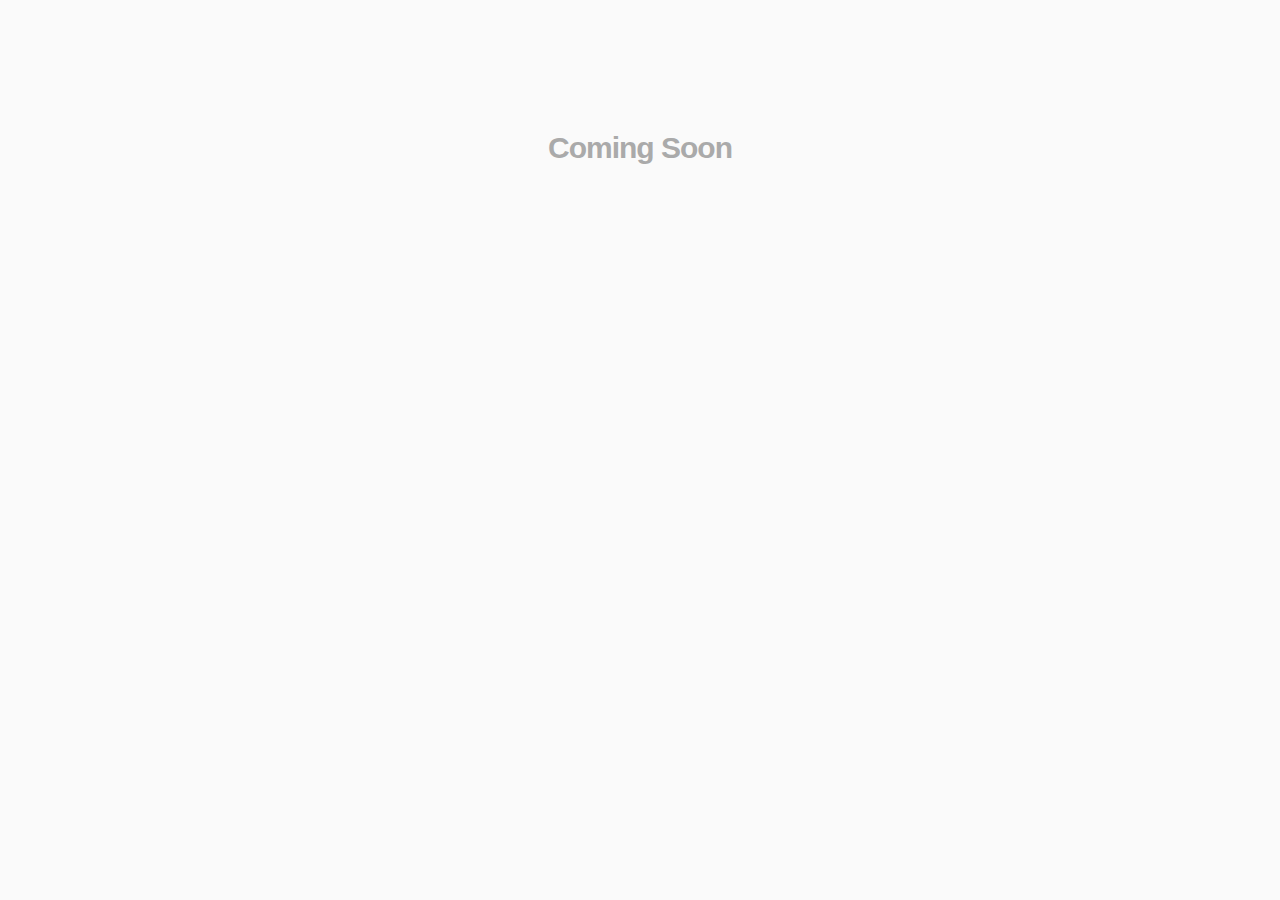
<file: index.html>
<!doctype html>
<html class="no-js">
<head>
    <meta charset="utf-8">
    <meta http-equiv="X-UA-Compatible" content="IE=edge">
    <title>ABC Emergency Response</title>

    <meta name="viewport" content="width=device-width">

    <style>
        body {
            background:  #fafafa;
            font-family: "Helvetica Neue", Helvetica, Arial, sans-serif;
            color:       #aaaaaa;
        }
        .hero-unit {
            margin:        50px auto 0 auto;
            display:       table;
            font-size:     18px;
            font-weight:   200;
            line-height:   30px;
            border-radius: 6px;
            padding:       60px;
            max-width:     600px;
        }
        .hero-unit h1 {
            font-size:      30px;
            line-height:    1.2;
            letter-spacing: -1px;
        }
    </style>
</head>
<body>

<div class="hero-unit">
    <h1>Coming Soon</h1>
</div>

</body>
</html>
</file>
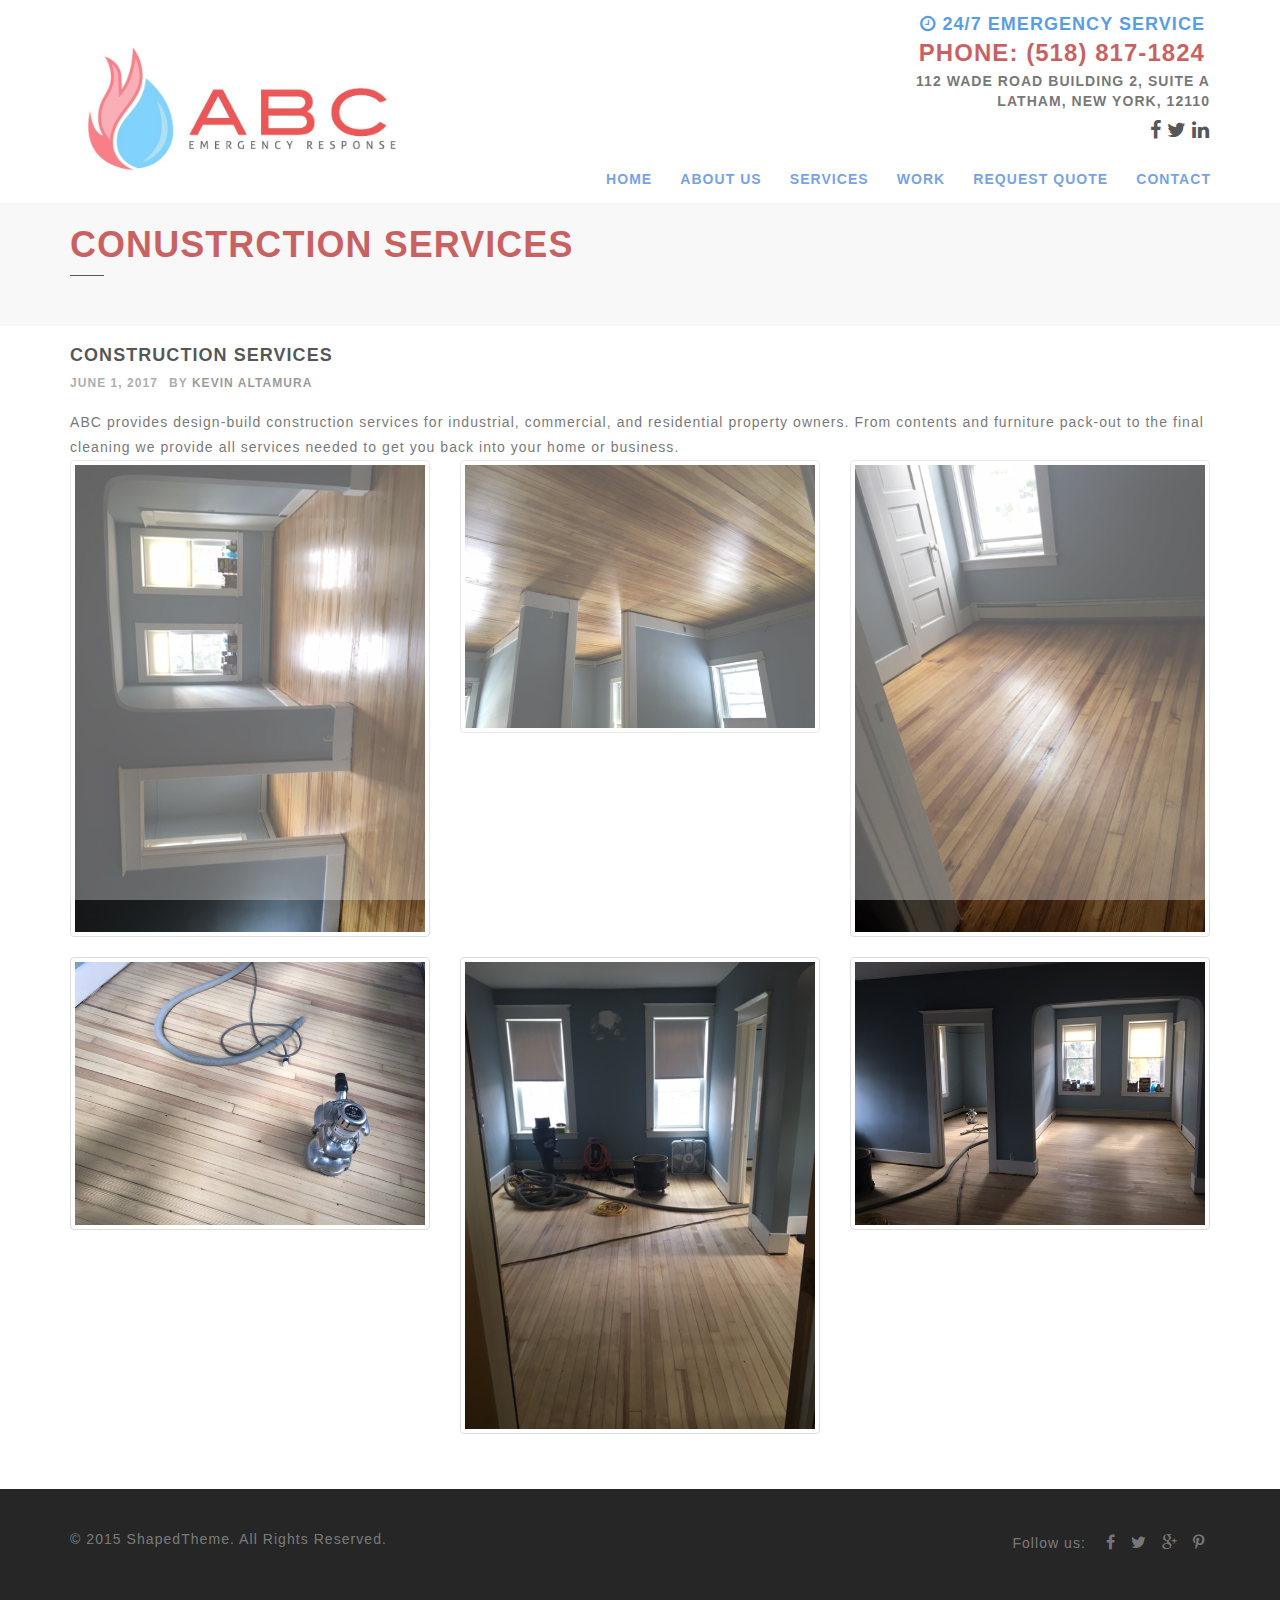
<file: demo/construction-services.html>
<!DOCTYPE html>
<html lang="en">
<head>
	<meta charset="UTF-8">

	<title>ABC Emergency Response: Water, Mold, Storm, Fire, Commercial Cleanup & Restoration</title>
	
	<!-- Main CSS file -->
	<link rel="stylesheet" href="css/bootstrap.min.css" />
	<link rel="stylesheet" href="css/owl.carousel.css" />
	<link rel="stylesheet" href="css/magnific-popup.css" />
	<link rel="stylesheet" href="css/font-awesome.css" />
	<link rel="stylesheet" href="css/style.css" />
	<link rel="stylesheet" href="css/responsive.css" />

	<meta name="description" content="ABC provides design-build construction services for industrial, commercial, and residential property owners. From contents and furniture pack-out to the final cleaning we provide all services needed to get you back into your home or business.">
	<meta name="keywords" content"Water, Mold, Storm, Fire, Commercial Cleanup & Restoration" />
	<meta name="robots" content="index,follow" />
	<meta name="DC.title" content=">ABC Emergency Response: Water, Mold, Storm, Fire, Commercial Cleanup & Restoration" />

	<!-- Favicon -->
	<link rel="shortcut icon" href="images/icon/favicon.png">
	<link rel="apple-touch-icon-precomposed" sizes="144x144" href="images/icon/apple-touch-icon-144-precomposed.png">
	<link rel="apple-touch-icon-precomposed" sizes="114x114" href="images/icon/apple-touch-icon-114-precomposed.png">
	<link rel="apple-touch-icon-precomposed" sizes="72x72" href="images/icon/apple-touch-icon-72-precomposed.png">
	<link rel="apple-touch-icon-precomposed" href="images/icon/apple-touch-icon-57-precomposed.png">
	
	<!-- HTML5 Shim and Respond.js IE8 support of HTML5 elements and media queries -->
	<!-- WARNING: Respond.js doesn't work if you view the page via file:// -->
	<!--[if lt IE 9]>
	  <script src="https://oss.maxcdn.com/libs/html5shiv/3.7.0/html5shiv.js"></script>
	  <script src="https://oss.maxcdn.com/libs/respond.js/1.4.2/respond.min.js"></script>
	<![endif]-->
	
</head>
<body>

	<!-- PRELOADER -->
	<div id="st-preloader">
		<div id="pre-status">
			<div class="preload-placeholder"></div>
		</div>
	</div>
	<!-- /PRELOADER -->

	
	<!-- HEADER -->
	<header id="header">
		<nav class="navbar st-navbar navbar-fixed-top">
			<div class="container">
				<div class="navbar-header">

					<button type="button" class="navbar-toggle collapsed" data-toggle="collapse" data-target="#st-navbar-collapse">
						<span class="sr-only">Toggle navigation</span>
				    	<span class="icon-bar"></span>
				    	<span class="icon-bar"></span>
				    	<span class="icon-bar"></span>
					</button>
					<a class="logo" href="index.html"><img src="images/logo_larger.png" alt="" style="margin-bottom:-15px;"></a>
				</div>

				<div class="collapse navbar-collapse" id="st-navbar-collapse" >

			        <div class="text-right" style="margin-top:15px;">
			            <section>
						    <address>
						    	<h4 style="padding:0px; margin:5px; color:#006CE0"><i class="fa fa-clock-o" aria-hidden="true"></i> 24/7 Emergency Service</h4>
						        <h3 style="color: #B01212; padding:0px; margin:5px;">Phone: (518) 817-1824</h3> 
						        <strong>112 WADE ROAD
								BUILDING 2, SUITE A
								<br/>LATHAM, NEW YORK, 12110</strong>
								<!-- SOCIAL ICONS -->

								<div style="margin-top:5px;">
								<a href="" style="font-size:20px;"><i class="fa fa-facebook"></i></a>
								<a href="" style="font-size:20px;"><i class="fa fa-twitter"></i></a>
								<a href="" style="font-size:20px;"><i class="fa fa-linkedin"></i></a>
								</div>

						    </address>
						</section>
			        </div>

					<ul class="nav navbar-nav navbar-right" style="margin-top:-10px">
				    	<li><a href="https://abcemergencyresponse.com/#header">Home</a></li>
				    	<li><a href="https://abcemergencyresponse.com/#about-us">About Us</a></li>
				    	<li><a href="https://abcemergencyresponse.com/#services">Services</a></li>
				    	<li><a href="https://abcemergencyresponse.com/#our-works">Work</a></li>
				    	<li><a href="https://abcemergencyresponse.com/#contact">Request Quote</a></li>
				    	<li><a href="https://abcemergencyresponse.com/#contact">Contact</a></li>
					</ul>
				</div><!-- /.navbar-collapse -->

	
			</div><!-- /.container -->
		</nav>
	</header>
	<!-- /HEADER -->

	
	<!-- PAGE HEADER -->
	<section id="page-header">
		<div class="container">
			<div class="row">
				<div class="col-md-12">
					<div class="section-title">
						<h1>Conustrction Services</h1>
						<span class="st-border"></span>
					</div>
				</div>
			</div>
		</div>
	</section>
	<!-- /PAGE HEADER -->


	<!-- BLOG -->
	<section id="blog">
		<div class="container">
			<div class="row">
				<div class="col-md-12">
					<div class="single-blog">
						<article>
							<h4 class="post-title"><a href="">Construction Services</a></h4>								
							<div class="post-meta text-uppercase">
								<span>June 1, 2017</span>
								<span>By <a href="">Kevin Altamura</a></span>

							</div>
							<div class="post-article">
								ABC provides design-build construction services for industrial, commercial, and residential property owners. From contents and furniture pack-out to the final cleaning we provide all services needed to get you back into your home or business. 
							</div>

							<div class="post-article">
								<div class="row">
									<div class="col-md-4">
										<a href="#" class="thumbnail"><img src="images/construction_repair/1.JPG" alt="..."></a>
									</div>
									<div class="col-md-4">
										<a href="#" class="thumbnail"><img src="images/construction_repair/2.JPG" alt="..."></a>
									</div>
									<div class="col-md-4">
										<a href="#" class="thumbnail"><img src="images/construction_repair/3.JPG" alt="..."></a>
									</div>
								</div>
								<div class="row">
									<div class="col-md-4">
										<a href="#" class="thumbnail"><img src="images/construction_repair/4.JPG" alt="..."></a>
									</div>
									<div class="col-md-4">
										<a href="#" class="thumbnail"><img src="images/construction_repair/5.JPG" alt="..."></a>
									</div>
									<div class="col-md-4">
										<a href="#" class="thumbnail"><img src="images/construction_repair/6.JPG" alt="..."></a>
									</div>
								</div>
							</div>

						</article>
					</div>
				</div>
			</div>
		</div>
	</section>
	<!-- /BLOG -->

	<!-- FOOTER -->
	<footer id="footer">
		<div class="container">
			<div class="row">
				<!-- SOCIAL ICONS -->
				<div class="col-sm-6 col-sm-push-6 footer-social-icons">
					<span>Follow us:</span>
					<a href=""><i class="fa fa-facebook"></i></a>
					<a href=""><i class="fa fa-twitter"></i></a>
					<a href=""><i class="fa fa-google-plus"></i></a>
					<a href=""><i class="fa fa-pinterest-p"></i></a>
				</div>
				<!-- /SOCIAL ICONS -->
				<div class="col-sm-6 col-sm-pull-6 copyright">
					<p>&copy; 2015 <a href="">ShapedTheme</a>. All Rights Reserved.</p>
				</div>
			</div>
		</div>
	</footer>
	<!-- /FOOTER -->

	<!-- Scroll-up -->
	<div class="scroll-up">
		<ul><li><a href="#header"><i class="fa fa-angle-up"></i></a></li></ul>
	</div>
	
	<!-- JS -->
	<script type="text/javascript" src="js/jquery.min.js"></script><!-- jQuery -->
	<script type="text/javascript" src="js/bootstrap.min.js"></script><!-- Bootstrap -->
	<script type="text/javascript" src="js/jquery.parallax.js"></script><!-- Parallax -->
	<script type="text/javascript" src="js/smoothscroll.js"></script><!-- Smooth Scroll -->
	<script type="text/javascript" src="js/masonry.pkgd.min.js"></script><!-- masonry -->
	<script type="text/javascript" src="js/jquery.fitvids.js"></script><!-- fitvids -->
	<script type="text/javascript" src="js/owl.carousel.min.js"></script><!-- Owl-Carousel -->
	<script type="text/javascript" src="js/jquery.counterup.min.js"></script><!-- CounterUp -->
	<script type="text/javascript" src="js/waypoints.min.js"></script><!-- CounterUp -->
	<script type="text/javascript" src="js/jquery.isotope.min.js"></script><!-- isotope -->
	<script type="text/javascript" src="js/jquery.magnific-popup.min.js"></script><!-- magnific-popup -->
	<script type="text/javascript" src="js/scripts.js"></script><!-- Scripts -->
	<!-- Global site tag (gtag.js) - Google Analytics -->
	<script async src="https://www.googletagmanager.com/gtag/js?id=UA-129139009-1"></script>
	<script>
	window.dataLayer = window.dataLayer || [];
	function gtag(){dataLayer.push(arguments);}
	gtag('js', new Date());

	gtag('config', 'UA-129139009-1');
	</script>


</body>
</html>
</file>
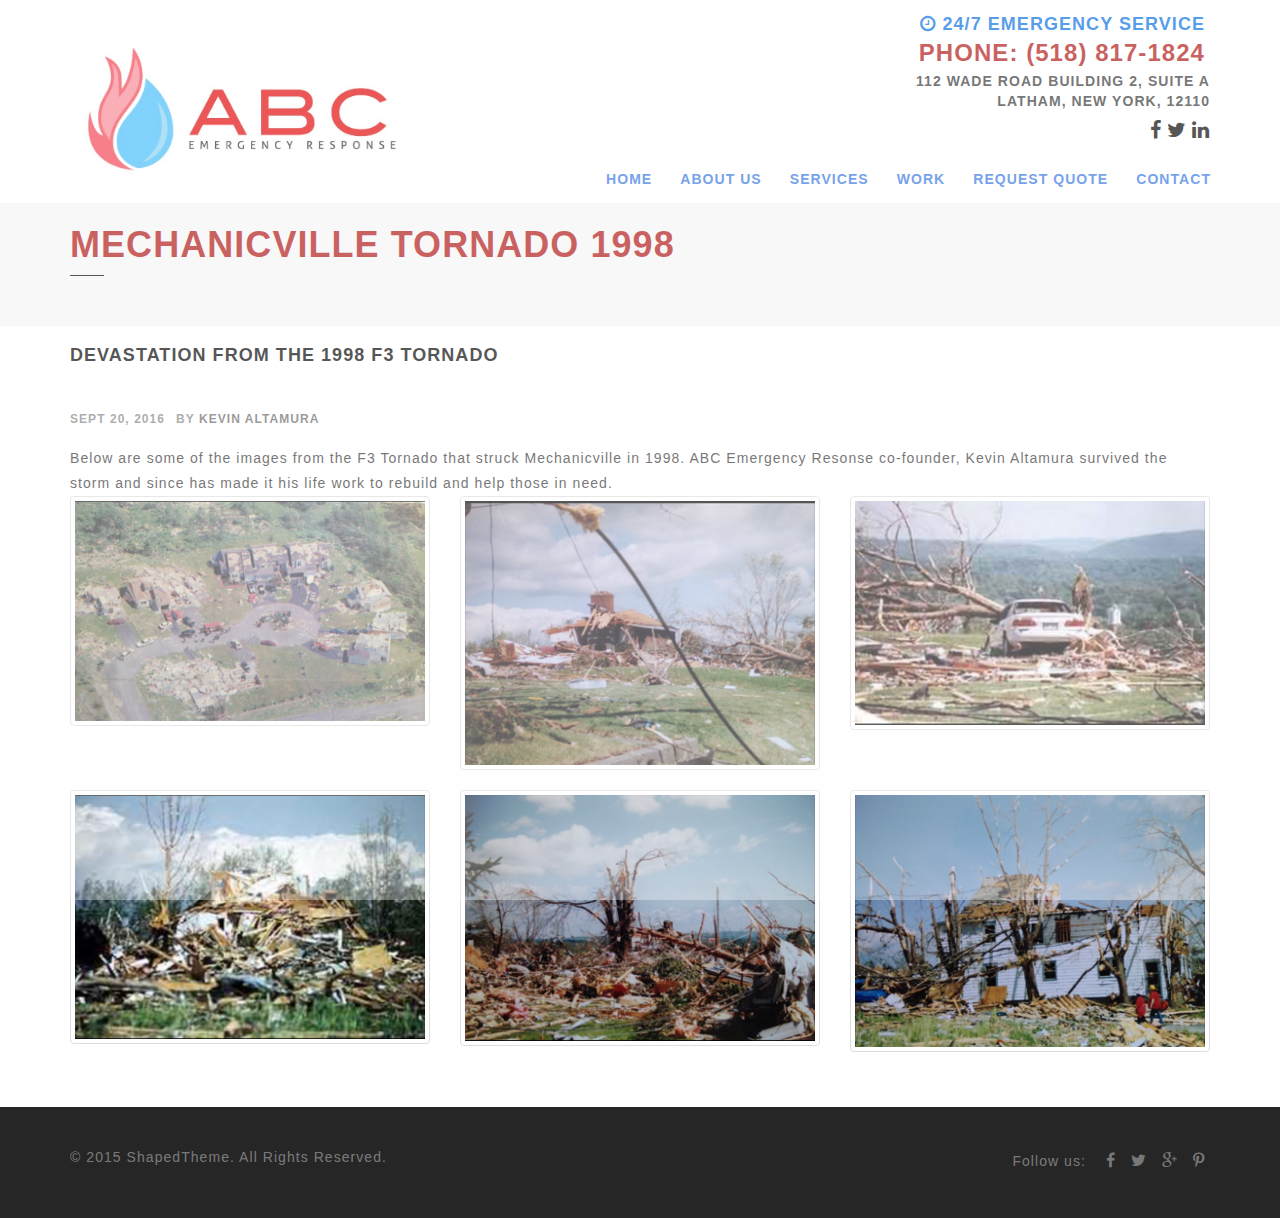
<file: demo/mechanicville-tornado-damage-1998.html>
<!DOCTYPE html>
<html lang="en">
<head>
	<meta charset="UTF-8">

	<title>ABC Emergency Response: Water, Mold, Storm, Fire, Commercial Cleanup & Restoration</title>
	
	<!-- Main CSS file -->
	<link rel="stylesheet" href="css/bootstrap.min.css" />
	<link rel="stylesheet" href="css/owl.carousel.css" />
	<link rel="stylesheet" href="css/magnific-popup.css" />
	<link rel="stylesheet" href="css/font-awesome.css" />
	<link rel="stylesheet" href="css/style.css" />
	<link rel="stylesheet" href="css/responsive.css" />

	
	<!-- Favicon -->
	<link rel="shortcut icon" href="images/icon/favicon.png">
	<link rel="apple-touch-icon-precomposed" sizes="144x144" href="images/icon/apple-touch-icon-144-precomposed.png">
	<link rel="apple-touch-icon-precomposed" sizes="114x114" href="images/icon/apple-touch-icon-114-precomposed.png">
	<link rel="apple-touch-icon-precomposed" sizes="72x72" href="images/icon/apple-touch-icon-72-precomposed.png">
	<link rel="apple-touch-icon-precomposed" href="images/icon/apple-touch-icon-57-precomposed.png">
	
	<!-- HTML5 Shim and Respond.js IE8 support of HTML5 elements and media queries -->
	<!-- WARNING: Respond.js doesn't work if you view the page via file:// -->
	<!--[if lt IE 9]>
	  <script src="https://oss.maxcdn.com/libs/html5shiv/3.7.0/html5shiv.js"></script>
	  <script src="https://oss.maxcdn.com/libs/respond.js/1.4.2/respond.min.js"></script>
	<![endif]-->
	
</head>
<body>

	<!-- PRELOADER -->
	<div id="st-preloader">
		<div id="pre-status">
			<div class="preload-placeholder"></div>
		</div>
	</div>
	<!-- /PRELOADER -->

	
	<!-- HEADER -->
	<header id="header">
		<nav class="navbar st-navbar navbar-fixed-top">
			<div class="container">
				<div class="navbar-header">

					<button type="button" class="navbar-toggle collapsed" data-toggle="collapse" data-target="#st-navbar-collapse">
						<span class="sr-only">Toggle navigation</span>
				    	<span class="icon-bar"></span>
				    	<span class="icon-bar"></span>
				    	<span class="icon-bar"></span>
					</button>
					<a class="logo" href="index.html"><img src="images/logo_larger.png" alt="" style="margin-bottom:-15px;"></a>
				</div>

				<div class="collapse navbar-collapse" id="st-navbar-collapse" >

			        <div class="text-right" style="margin-top:15px;">
			            <section>
						    <address>
						    	<h4 style="padding:0px; margin:5px; color:#006CE0"><i class="fa fa-clock-o" aria-hidden="true"></i> 24/7 Emergency Service</h4>
						        <h3 style="color: #B01212; padding:0px; margin:5px;">Phone: (518) 817-1824</h3> 
						        <strong>112 WADE ROAD
								BUILDING 2, SUITE A
								<br/>LATHAM, NEW YORK, 12110</strong>
								<!-- SOCIAL ICONS -->

								<div style="margin-top:5px;">
								<a href="" style="font-size:20px;"><i class="fa fa-facebook"></i></a>
								<a href="" style="font-size:20px;"><i class="fa fa-twitter"></i></a>
								<a href="" style="font-size:20px;"><i class="fa fa-linkedin"></i></a>
								</div>

						    </address>
						</section>
			        </div>

					<ul class="nav navbar-nav navbar-right" style="margin-top:-10px">
				    	<li><a href="https://abcemergencyresponse.com/#header">Home</a></li>
				    	<li><a href="https://abcemergencyresponse.com/#about-us">About Us</a></li>
				    	<li><a href="https://abcemergencyresponse.com/#services">Services</a></li>
				    	<li><a href="https://abcemergencyresponse.com/#our-works">Work</a></li>
				    	<li><a href="https://abcemergencyresponse.com/#contact">Request Quote</a></li>
				    	<li><a href="https://abcemergencyresponse.com/#contact">Contact</a></li>
					</ul>
				</div><!-- /.navbar-collapse -->

	
			</div><!-- /.container -->
		</nav>
	</header>
	<!-- /HEADER -->

	
	<!-- PAGE HEADER -->
	<section id="page-header">
		<div class="container">
			<div class="row">
				<div class="col-md-12">
					<div class="section-title">
						<h1>Mechanicville Tornado 1998</h1>
						<span class="st-border"></span>
					</div>
				</div>
			</div>
		</div>
	</section>
	<!-- /PAGE HEADER -->


	<!-- BLOG -->
	<section id="blog">
		<div class="container">
			<div class="row">
				<div class="col-md-12">
					<div class="single-blog">
						<article>
							<h4 class="post-title"><a href="">Devastation from the 1998 F3 Tornado</a></h4>								
							<iframe src="https://www.facebook.com/plugins/share_button.php?href=http%3A%2F%2Fabcemergencyresponse.com%2Fdemo%2Fmechanicville-tornado-damage-1998.html&layout=button&size=large&mobile_iframe=true&appId=548670075234319&width=72&height=28" width="72" height="28" style="border:none;overflow:hidden" scrolling="no" frameborder="0" allowTransparency="true"></iframe>
							<div class="post-meta text-uppercase">
								<span>Sept 20, 2016</span>
								<span>By <a href="">Kevin Altamura</a></span>

							</div>
							<div class="post-article">
								Below are some of the images from the F3 Tornado that struck Mechanicville in 1998. ABC Emergency Resonse co-founder, Kevin Altamura survived the storm and since has made it his life work to rebuild and help those in need. 
							</div>

							<div class="post-article">
								<div class="row">
									<div class="col-md-4">
										<a href="#" class="thumbnail"><img src="images/photos/tornado1.png" alt="..."></a>
									</div>
									<div class="col-md-4">
										<a href="#" class="thumbnail"><img src="images/photos/tornado2.png" alt="..."></a>
									</div>
									<div class="col-md-4">
										<a href="#" class="thumbnail"><img src="images/photos/tornado3.png" alt="..."></a>
									</div>
								</div>
								<div class="row">
									<div class="col-md-4">
										<a href="#" class="thumbnail"><img src="images/photos/tornado4.png" alt="..."></a>
									</div>
									<div class="col-md-4">
										<a href="#" class="thumbnail"><img src="images/photos/tornado5.png" alt="..."></a>
									</div>
									<div class="col-md-4">
										<a href="#" class="thumbnail"><img src="images/photos/tornado6.png" alt="..."></a>
									</div>
								</div>
							</div>

						</article>
					</div>
				</div>
			</div>
		</div>
	</section>
	<!-- /BLOG -->

	<!-- FOOTER -->
	<footer id="footer">
		<div class="container">
			<div class="row">
				<!-- SOCIAL ICONS -->
				<div class="col-sm-6 col-sm-push-6 footer-social-icons">
					<span>Follow us:</span>
					<a href=""><i class="fa fa-facebook"></i></a>
					<a href=""><i class="fa fa-twitter"></i></a>
					<a href=""><i class="fa fa-google-plus"></i></a>
					<a href=""><i class="fa fa-pinterest-p"></i></a>
				</div>
				<!-- /SOCIAL ICONS -->
				<div class="col-sm-6 col-sm-pull-6 copyright">
					<p>&copy; 2015 <a href="">ShapedTheme</a>. All Rights Reserved.</p>
				</div>
			</div>
		</div>
	</footer>
	<!-- /FOOTER -->

	<!-- Scroll-up -->
	<div class="scroll-up">
		<ul><li><a href="#header"><i class="fa fa-angle-up"></i></a></li></ul>
	</div>
	
	<!-- JS -->
	<script type="text/javascript" src="js/jquery.min.js"></script><!-- jQuery -->
	<script type="text/javascript" src="js/bootstrap.min.js"></script><!-- Bootstrap -->
	<script type="text/javascript" src="js/jquery.parallax.js"></script><!-- Parallax -->
	<script type="text/javascript" src="js/smoothscroll.js"></script><!-- Smooth Scroll -->
	<script type="text/javascript" src="js/masonry.pkgd.min.js"></script><!-- masonry -->
	<script type="text/javascript" src="js/jquery.fitvids.js"></script><!-- fitvids -->
	<script type="text/javascript" src="js/owl.carousel.min.js"></script><!-- Owl-Carousel -->
	<script type="text/javascript" src="js/jquery.counterup.min.js"></script><!-- CounterUp -->
	<script type="text/javascript" src="js/waypoints.min.js"></script><!-- CounterUp -->
	<script type="text/javascript" src="js/jquery.isotope.min.js"></script><!-- isotope -->
	<script type="text/javascript" src="js/jquery.magnific-popup.min.js"></script><!-- magnific-popup -->
	<script type="text/javascript" src="js/scripts.js"></script><!-- Scripts -->


</body>
</html>
</file>
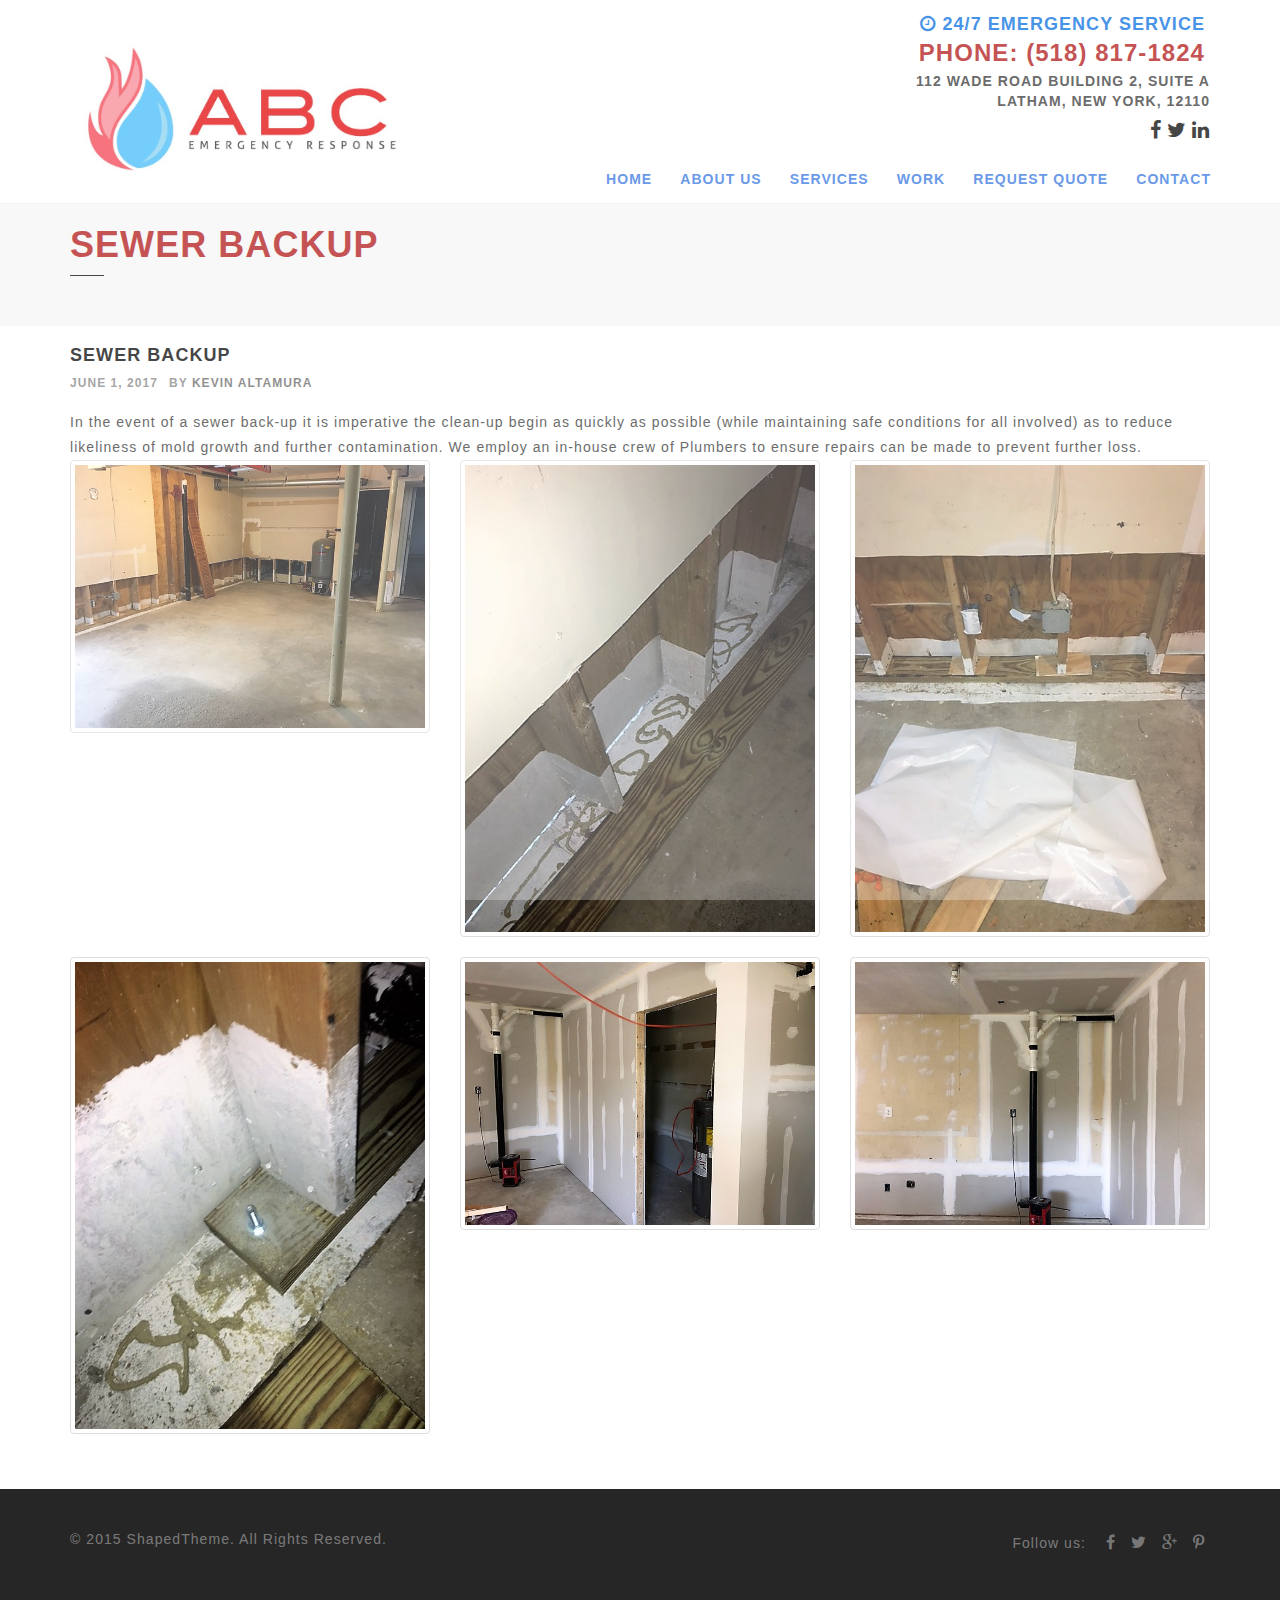
<file: demo/sewer-backup.html>
<!DOCTYPE html>
<html lang="en">
<head>
	<meta charset="UTF-8">

	<title>ABC Emergency Response: Water, Mold, Storm, Fire, Commercial Cleanup & Restoration</title>
	
	<!-- Main CSS file -->
	<link rel="stylesheet" href="css/bootstrap.min.css" />
	<link rel="stylesheet" href="css/owl.carousel.css" />
	<link rel="stylesheet" href="css/magnific-popup.css" />
	<link rel="stylesheet" href="css/font-awesome.css" />
	<link rel="stylesheet" href="css/style.css" />
	<link rel="stylesheet" href="css/responsive.css" />

	<meta name="description" content="ABC provides design-build construction services for industrial, commercial, and residential property owners. From contents and furniture pack-out to the final cleaning we provide all services needed to get you back into your home or business.">
	<meta name="keywords" content"Water, Mold, Storm, Fire, Commercial Cleanup & Restoration" />
	<meta name="robots" content="index,follow" />
	<meta name="DC.title" content=">ABC Emergency Response: Water, Mold, Storm, Fire, Commercial Cleanup & Restoration" />

	<!-- Favicon -->
	<link rel="shortcut icon" href="images/icon/favicon.png">
	<link rel="apple-touch-icon-precomposed" sizes="144x144" href="images/icon/apple-touch-icon-144-precomposed.png">
	<link rel="apple-touch-icon-precomposed" sizes="114x114" href="images/icon/apple-touch-icon-114-precomposed.png">
	<link rel="apple-touch-icon-precomposed" sizes="72x72" href="images/icon/apple-touch-icon-72-precomposed.png">
	<link rel="apple-touch-icon-precomposed" href="images/icon/apple-touch-icon-57-precomposed.png">
	
	<!-- HTML5 Shim and Respond.js IE8 support of HTML5 elements and media queries -->
	<!-- WARNING: Respond.js doesn't work if you view the page via file:// -->
	<!--[if lt IE 9]>
	  <script src="https://oss.maxcdn.com/libs/html5shiv/3.7.0/html5shiv.js"></script>
	  <script src="https://oss.maxcdn.com/libs/respond.js/1.4.2/respond.min.js"></script>
	<![endif]-->
	
</head>
<body>

	<!-- PRELOADER -->
	<div id="st-preloader">
		<div id="pre-status">
			<div class="preload-placeholder"></div>
		</div>
	</div>
	<!-- /PRELOADER -->

	
	<!-- HEADER -->
	<header id="header">
		<nav class="navbar st-navbar navbar-fixed-top">
			<div class="container">
				<div class="navbar-header">

					<button type="button" class="navbar-toggle collapsed" data-toggle="collapse" data-target="#st-navbar-collapse">
						<span class="sr-only">Toggle navigation</span>
				    	<span class="icon-bar"></span>
				    	<span class="icon-bar"></span>
				    	<span class="icon-bar"></span>
					</button>
					<a class="logo" href="index.html"><img src="images/logo_larger.png" alt="" style="margin-bottom:-15px;"></a>
				</div>

				<div class="collapse navbar-collapse" id="st-navbar-collapse" >

			        <div class="text-right" style="margin-top:15px;">
			            <section>
						    <address>
						    	<h4 style="padding:0px; margin:5px; color:#006CE0"><i class="fa fa-clock-o" aria-hidden="true"></i> 24/7 Emergency Service</h4>
						        <h3 style="color: #B01212; padding:0px; margin:5px;">Phone: (518) 817-1824</h3> 
						        <strong>112 WADE ROAD
								BUILDING 2, SUITE A
								<br/>LATHAM, NEW YORK, 12110</strong>
								<!-- SOCIAL ICONS -->

								<div style="margin-top:5px;">
								<a href="" style="font-size:20px;"><i class="fa fa-facebook"></i></a>
								<a href="" style="font-size:20px;"><i class="fa fa-twitter"></i></a>
								<a href="" style="font-size:20px;"><i class="fa fa-linkedin"></i></a>
								</div>

						    </address>
						</section>
			        </div>

					<ul class="nav navbar-nav navbar-right" style="margin-top:-10px">
				    	<li><a href="https://abcemergencyresponse.com/#header">Home</a></li>
				    	<li><a href="https://abcemergencyresponse.com/#about-us">About Us</a></li>
				    	<li><a href="https://abcemergencyresponse.com/#services">Services</a></li>
				    	<li><a href="https://abcemergencyresponse.com/#our-works">Work</a></li>
				    	<li><a href="https://abcemergencyresponse.com/#contact">Request Quote</a></li>
				    	<li><a href="https://abcemergencyresponse.com/#contact">Contact</a></li>
					</ul>
				</div><!-- /.navbar-collapse -->

	
			</div><!-- /.container -->
		</nav>
	</header>
	<!-- /HEADER -->

	
	<!-- PAGE HEADER -->
	<section id="page-header">
		<div class="container">
			<div class="row">
				<div class="col-md-12">
					<div class="section-title">
						<h1>Sewer Backup</h1>
						<span class="st-border"></span>
					</div>
				</div>
			</div>
		</div>
	</section>
	<!-- /PAGE HEADER -->


	<!-- BLOG -->
	<section id="blog">
		<div class="container">
			<div class="row">
				<div class="col-md-12">
					<div class="single-blog">
						<article>
							<h4 class="post-title"><a href="">Sewer Backup</a></h4>								
							<div class="post-meta text-uppercase">
								<span>June 1, 2017</span>
								<span>By <a href="">Kevin Altamura</a></span>

							</div>
							<div class="post-article">
								In the event of a sewer back-up it is imperative the clean-up begin as quickly as possible (while maintaining safe conditions for all involved) as to reduce likeliness of mold growth and further contamination. We employ an in-house crew of Plumbers to ensure repairs can be made to prevent further loss.
							</div>

							<div class="post-article">
								<div class="row">
									<div class="col-md-4">
										<a href="#" class="thumbnail"><img src="images/sewer/1.JPG" alt="..."></a>
									</div>
									<div class="col-md-4">
										<a href="#" class="thumbnail"><img src="images/sewer/2.JPG" alt="..."></a>
									</div>
									<div class="col-md-4">
										<a href="#" class="thumbnail"><img src="images/sewer/3.JPG" alt="..."></a>
									</div>
								</div>
								<div class="row">
									<div class="col-md-4">
										<a href="#" class="thumbnail"><img src="images/sewer/4.JPG" alt="..."></a>
									</div>
									<div class="col-md-4">
										<a href="#" class="thumbnail"><img src="images/sewer/5.JPG" alt="..."></a>
									</div>									
									<div class="col-md-4">
										<a href="#" class="thumbnail"><img src="images/sewer/6.JPG" alt="..."></a>
									</div>
								</div>
							</div>

						</article>
					</div>
				</div>
			</div>
		</div>
	</section>
	<!-- /BLOG -->

	<!-- FOOTER -->
	<footer id="footer">
		<div class="container">
			<div class="row">
				<!-- SOCIAL ICONS -->
				<div class="col-sm-6 col-sm-push-6 footer-social-icons">
					<span>Follow us:</span>
					<a href=""><i class="fa fa-facebook"></i></a>
					<a href=""><i class="fa fa-twitter"></i></a>
					<a href=""><i class="fa fa-google-plus"></i></a>
					<a href=""><i class="fa fa-pinterest-p"></i></a>
				</div>
				<!-- /SOCIAL ICONS -->
				<div class="col-sm-6 col-sm-pull-6 copyright">
					<p>&copy; 2015 <a href="">ShapedTheme</a>. All Rights Reserved.</p>
				</div>
			</div>
		</div>
	</footer>
	<!-- /FOOTER -->

	<!-- Scroll-up -->
	<div class="scroll-up">
		<ul><li><a href="#header"><i class="fa fa-angle-up"></i></a></li></ul>
	</div>
	
	<!-- JS -->
	<script type="text/javascript" src="js/jquery.min.js"></script><!-- jQuery -->
	<script type="text/javascript" src="js/bootstrap.min.js"></script><!-- Bootstrap -->
	<script type="text/javascript" src="js/jquery.parallax.js"></script><!-- Parallax -->
	<script type="text/javascript" src="js/smoothscroll.js"></script><!-- Smooth Scroll -->
	<script type="text/javascript" src="js/masonry.pkgd.min.js"></script><!-- masonry -->
	<script type="text/javascript" src="js/jquery.fitvids.js"></script><!-- fitvids -->
	<script type="text/javascript" src="js/owl.carousel.min.js"></script><!-- Owl-Carousel -->
	<script type="text/javascript" src="js/jquery.counterup.min.js"></script><!-- CounterUp -->
	<script type="text/javascript" src="js/waypoints.min.js"></script><!-- CounterUp -->
	<script type="text/javascript" src="js/jquery.isotope.min.js"></script><!-- isotope -->
	<script type="text/javascript" src="js/jquery.magnific-popup.min.js"></script><!-- magnific-popup -->
	<script type="text/javascript" src="js/scripts.js"></script><!-- Scripts -->
	<!-- Global site tag (gtag.js) - Google Analytics -->
	<script async src="https://www.googletagmanager.com/gtag/js?id=UA-129139009-1"></script>
	<script>
	window.dataLayer = window.dataLayer || [];
	function gtag(){dataLayer.push(arguments);}
	gtag('js', new Date());

	gtag('config', 'UA-129139009-1');
	</script>


</body>
</html>
</file>
<file: demo/css/style.css>
/*
	Author: ShapedTheme
	Template: Cluster
	Version: 1.0
	URL: http://shapedtheme.com
*/


/* TABLE OF CONTENTS

	1. Import section
	2. Basic styles
	3. BUTTONS
	4. HEADER
	5. SLIDER
	6. SERVICES
	7. OUR WORKS
	8. PRICING
	9. ABOUT US
	10. OUR TEAM
	11. TESTIMONIAL
	12. FUN FACTS
	13. CONTACT
	14. BLOG
	15. FOOTER
	16. SCROLL TO TOP

*/

	.logo img {
		width:350px;
	}

/* 1. IMPORT SECTION */

	@import url("https://fonts.googleapis.com/css?family=Open+Sans");




/* 2. BASIC STYLES */

	html, body {
		height: 100%;
	}

	body {
		font-family: 'Open Sans', sans-serif;
		font-size: 14px;
		line-height: 1.7857;
		letter-spacing: 0.075em;
		background-color: #fff;
	}

	a { 
		color: #000;
		-webkit-transition: all 0.2s ease-in-out;
		-moz-transition: all 0.2s ease-in-out;
		-ms-transition: all 0.2s ease-in-out;
		-o-transition: all 0.2s ease-in-out;
		transition: all 0.2s ease-in-out;
	}

	a:hover {
		color: #000;
	}

	a, a:hover, a:active, a:focus, button:focus {
		outline: 0;
		border: 0;
		text-decoration: none;
	}

	#st-preloader {
		background: #FFF;
		bottom: 0;
		left: 0;
		position: fixed;
		right: 0;
		top: 0;
		z-index: 9999;
	}

	p {
		line-height: 1.5;
	}

	h1, h2, h3, h4, h5, h6{
		font-family: 'Raleway', sans-serif;
		font-weight: 700;
		text-transform: uppercase;
	}

	input, textarea{
		outline: none;
	}

	label{
		font-weight: 300;
	}

	#pre-status,
	.preload-placeholder {
		background-image: url(../images/preloader.gif);
		background-position: center;
		background-repeat: no-repeat;
		height: 40px;
		left: 50%;
		margin: -20px 0 0 -20px;
		position: absolute;
		top: 50%;
		width: 40px;
	}

	.preload-placeholder {
		background: none;
		left: 0;
		margin: 0;
		text-align: center;
		top: 65%;
	}

	.st-border{
		width: 34px;
		height: 1px;
		display: block;
		background-color: #000;
	}

	.overlay{
		background-color: #000;
		position: absolute;
		top: 0;
		left: 0;
		width: 100%;
		height: 100%;
		opacity: 0.8;
	}


/* 3. BUTTONS */

	.btn-send{
		background-color: #383838;
		border-radius: 0;
		border: 0;
		color: #fff;
		padding: 8px 14px;
		-webkit-transition: all 0.2s ease-in-out;
		-moz-transition: all 0.2s ease-in-out;
		-ms-transition: all 0.2s ease-in-out;
		-o-transition: all 0.2s ease-in-out;
		transition: all 0.2s ease-in-out;
	}

	.btn-send:hover{
		background-color: #000;
		color: #fff;
	}

	.btn-readmore{
		background-color: #383838;
		border-radius: 0;
		border: 0;
		color: #fff;
		padding: 10px 20px;
		margin-top: 20px;
		text-transform: uppercase;
		-webkit-transition: all 0.2s ease-in-out;
		-moz-transition: all 0.2s ease-in-out;
		-ms-transition: all 0.2s ease-in-out;
		-o-transition: all 0.2s ease-in-out;
		transition: all 0.2s ease-in-out;
	}

	.btn-readmore:hover{
		background-color: #000;
		color: #fff;	
	}




/* 4. HEADER */

	#header{}

	#header .navbar {
		min-height: 80px;
		margin-bottom: 0;
		border-radius: 0;
	}

	.st-navbar{
		background-color: #fff;
		border-bottom: 1px solid #f0f0f0;
	}

	.st-navbar ul{
		margin-top: 15px;
	}

	.st-navbar ul li a{
		text-transform: uppercase;
		font-weight: 600;
		padding: 0;
		margin: 14px;
		color: #3173DE;
	}

	.st-navbar ul li a:hover,
	.st-navbar ul li a:focus {
		background-color: transparent;
		color: #B01212;
	}

	.st-navbar .navbar-header{
		margin-top: 25px;
	}

	.st-navbar .navbar-toggle .icon-bar {
		background-color: #000;
	}

	.st-navbar .navbar-toggle{
		margin-top: 7px;
		margin-right: 25px;
		padding: 0;
		border-radius: 0;
	}

	#parent {
		display: flex;
	  }
	  #narrow {
		width: 300px;
		/* Just so it's visible */
	  }
	  #wide {
		flex: 1;
		/* Grow to rest of container */
		/* Just so it's visible */
	  }

/* 5. SLIDER */

	#slider{
		margin-top: 80px;
	}

	#home-carousel  .item {
		background-position: center top;
		background-repeat: no-repeat;
		background-size:cover;
		width:100%;
		height: 650px;
	}

	#home-carousel .item:before{
		background-color: #000;
		content: "";
		height: 100%;
		top: 0;
		left: 0;
		opacity: 0.5;
		position: absolute;
		width: 100%;
	}

	.carousel-caption {
		left: 15px;
		right: 15px;
		top: 50%;
		font-size: 15px;
		text-align: left;
		color: #fff;
		text-shadow: none;
		margin-top: -130px;	
	}

	.carousel-caption h1 {
		font-size:46px;
		margin-bottom:0;
		line-height:27px;
		letter-spacing:2px;
		font-weight:100;
	}

	.carousel-caption h2 {
		font-size:64px;
		font-weight:600;
		margin-top:0px;
		/*text-transform:lowercase;*/
		letter-spacing:2px;
		margin-bottom:20px;
	}

	.home-carousel-left, 
	.home-carousel-right {	
		background-color: #f0f0f0;
		color:#000;
		font-size: 32px;
		height: 40px;
		line-height: 40px;
		margin-top: -20px;
		position: absolute;
		text-align: center;
		top: 50%;
		width: 32px;
		z-index: 999;
		-webkit-transition: 300ms;
		-moz-transition: 300ms;
		-o-transition: 300ms;
		-ms-transition: 300ms;
		transition: 300ms;
	}

	.home-carousel-left {
		left:-32px;
	}

	.home-carousel-right {
		right:-32px;
	}

	#home-carousel:hover .home-carousel-left {
		left:0;
	}

	#home-carousel:hover .home-carousel-right {
		right:0;
	}
	/* Carousel animation */

	#home-carousel .item h1, 
	#home-carousel .item h2, 
	#home-carousel .item p {
		opacity:0;
		-moz-transform: scale(0.5);
		-webkit-transform: scale(0.5);
		-o-transform: scale(0.5);
		-ms-transform: scale(0.5);
		transform: scale(0.5);
	}

	#home-carousel .item h1 {
		-webkit-transition: all 0.5s ease-in-out 0.15s;
		-moz-transition: all 0.5s ease-in-out 0.15s;
		-ms-transition: all 0.5s ease-in-out 0.15s;
		-o-transition: all 0.5s ease-in-out 0.15s;
		transition: all 0.5s ease-in-out 0.15s;
	}

	#home-carousel .item.active h1, 
	#home-carousel .item.active h2, 
	#home-carousel .item.active p {
		opacity:1;
		-moz-transform: scale(1);
		-webkit-transform: scale(1);
		-o-transform: scale(1);
		-ms-transform: scale(1);
		transform: scale(1);
	}

	#home-carousel .item h2 {
		-webkit-transition: all 0.5s ease-in-out 0.30s;
		-moz-transition: all 0.5s ease-in-out 0.30s;
		-ms-transition: all 0.5s ease-in-out 0.30s;
		-o-transition: all 0.5s ease-in-out 0.30s;
		transition: all 0.5s ease-in-out 0.30s;
	}

	#home-carousel .item p {
		-webkit-transition: all 0.5s ease-in-out 0.45s;
		-moz-transition: all 0.5s ease-in-out 0.45s;
		-ms-transition: all 0.5s ease-in-out 0.45s;
		-o-transition: all 0.5s ease-in-out 0.45s;
		transition: all 0.5s ease-in-out 0.45s;
	}





/* 6. SERVICES */

	#services{
		background-color: #f5f5f5;
		padding-top: 130px;
		padding-bottom: 120px;
	}

	.section-title{
		margin-bottom: 50px;
		color: #B01212;
	}

	.section-title h1{
		margin-top: 0;
	}

	.st-service{
		margin-top: 0px;
	}

	.st-service h2{
		font-size: 18px;
		margin-top: 0;
		margin-bottom: 15px;
		font-weight: bold;
		
	}

	.st-service h2 i{
		margin-right: 10px;
	}

	.st-service p{
		font-weight: bold;
		color: #000033;
		font-size:16px;
	}



/* 7. OUR WORKS */

	.isotope-item {
	    z-index: 2;
	}
	.isotope-hidden.isotope-item {
	    z-index: 1;
	}
	.isotope, .isotope .isotope-item {/* change duration value to whatever you like */
	    -webkit-transition-duration: 0.8s;
	    -moz-transition-duration: 0.8s;
	    transition-duration: 0.8s;
	}
	.isotope {
	    -webkit-transition-property: height, width;
	    -moz-transition-property: height, width;
	    transition-property: height, width;
	}
	.isotope .isotope-item {
	    -webkit-transition-property: -webkit-transform, opacity;
	    -moz-transition-property:-moz-transform, opacity;
	    transition-property:transform, opacity;
	}

	#our-works{
		padding-top: 130px;
		padding-bottom: 120px;
	}

	.portfolio-wrapper ul.filter{
		list-style: none;
		padding: 0;
		margin-bottom: 35px;
		margin-top: 28px;
		overflow: hidden;
	}

	.portfolio-wrapper ul.filter li{
		float: left;
		text-transform: uppercase;
		margin-right: 25px;
		font-weight: 600;
	}

	.portfolio-wrapper ul.filter li a{
		color: #3173DE;
	}

	.portfolio-wrapper ul.filter li a:hover,
	.portfolio-wrapper ul.filter li a.active{
		color: #B01212;
	}

	.portfolio-wrapper .portfolio-items{
		clear: both;
	}

	.portfolio-wrapper .portfolio-content{
		position: relative;
		margin-bottom: 30px;
	}

	.portfolio-wrapper .portfolio-overlay{
		position: absolute;
		background-color: rgba(0, 0, 0, 0.7);
		color: #fff;
		left: 0;
		bottom: 0;
		width: 100%;
		height: 100%;
		padding: 30px;
		opacity: 0;
		-webkit-transition: all 0.3s ease-out 0s;
		-moz-transition: all 0.3s ease-out 0s;
		-ms-transition: all 0.3s ease-out 0s;
		-o-transition: all 0.3s ease-out 0s;
		transition: all 0.3s ease-out 0s;
		-moz-transform: scale(0.5);
		-webkit-transform: scale(0.5);
		-o-transform: scale(0.5);
		-ms-transform: scale(0.5);
		transform: scale(0.5);
	}

	.portfolio-wrapper .portfolio-content:hover .portfolio-overlay{
		opacity: 1;
		-moz-transform: scale(1);
		-webkit-transform: scale(1);
		-o-transform: scale(1);
		-ms-transform: scale(1);
		transform: scale(1);
	}

	.portfolio-wrapper .portfolio-overlay a{
		color: #fff;
		font-size: 35px;
	}
	.portfolio-wrapper .portfolio-overlay a:hover{
		color: #fff;
	}



/* 8. PRICING */
	
	#pricing{
		background-color: #f5f5f5;
		padding-top: 130px;
		padding-bottom: 120px;
	}

	.st-pricing{
		background-color: #fff;
		padding: 40px;
		margin-top: 30px;
		-webkit-transition: all 0.2s ease-in-out;
		-moz-transition: all 0.2s ease-in-out;
		-ms-transition: all 0.2s ease-in-out;
		-o-transition: all 0.2s ease-in-out;
		transition: all 0.2s ease-in-out;
	}

	.st-pricing:hover{
		box-shadow: 0px 0px 18px #ddd;
	}

	.st-pricing h5{
		margin-top: 0;
		margin-bottom: 25px;
	}

	.st-pricing h3{
		margin-top: 0;
		margin-bottom: 25px;
	}

	.st-pricing .st-border{
		width: 100%;
		margin-bottom: 15px;
		background-color: #ccc;
	}

	.st-pricing ul{
		list-style: none;
		padding: 0;
	}

	.st-pricing ul li{
		padding: 12px 0;
		font-size: 15px;
	}

	.st-pricing a.btn-send{
		text-transform: uppercase;
		margin-top: 20px;
		padding: 10px 25px;
	}


/* 9. ABOUT US */
	
	#about-us{
		background-color: #f5f5f5;
	}

	#about-us .about-us{
		padding-left: 15%;
		padding-right: 15%;
		padding-top: 15%;
	}

	#about-us .about-us h4{
		margin-top: 0;
		margin-bottom: 30px;
	}

	#about-us .about-us .btn-send{
		margin-top: 30px;
	}

	#about-us .our-office{
		padding-right: 0px;
	}

	.office-carousel-left, 
	.office-carousel-right {	
		background-color: #f0f0f0;
		color:#000;
		font-size: 32px;
		height: 40px;
		line-height: 40px;
		margin-top: -20px;
		position: absolute;
		text-align: center;
		top: 50%;
		width: 32px;
		z-index: 999;
		-webkit-transition: 300ms;
		-moz-transition: 300ms;
		-o-transition: 300ms;
		-ms-transition: 300ms;
		transition: 300ms;
	}

	.office-carousel-left {
		left:-32px;
	}

	.office-carousel-right {
		right:-32px;
	}

	#office-carousel:hover .office-carousel-left {
		left:0;
	}

	#office-carousel:hover .office-carousel-right {
		right:0;
	}

	#office-carousel .item img{
		width: 100%;
	}



/* 10. OUR TEAM */

	#our-team{
		padding-top: 130px;
		padding-bottom: 120px;
	}

	.team-member{
		margin-top: 30px;
	}

	.member-image{
		position: relative;
	}

	.member-info{
		background-color: #f5f5f5;
		padding: 15px;
	}

	.member-info h4{
		margin-top: 0;
		margin-bottom: 6px;
	}

	.member-info span{
		text-transform: uppercase;
	}

	.team-member .member-social{
		position: absolute;
		width: 100%;
		height: 100%;
		background-color: rgba(0, 0, 0, 0.6);
		left: 0;
		top: 0;
		text-align: center;
		opacity: 0;
		-webkit-transition: all 0.3s ease-out 0s;
		-moz-transition: all 0.3s ease-out 0s;
		-ms-transition: all 0.3s ease-out 0s;
		-o-transition: all 0.3s ease-out 0s;
		transition: all 0.3s ease-out 0s;
		-moz-transform: scale(0.5);
		-webkit-transform: scale(0.5);
		-o-transform: scale(0.5);
		-ms-transform: scale(0.5);
		transform: scale(0.5);
	}

	.team-member:hover .member-social{
		opacity: 1;
		-moz-transform: scale(1);
		-webkit-transform: scale(1);
		-o-transform: scale(1);
		-ms-transform: scale(1);
		transform: scale(1);
	}

	.team-member .member-social a{
		position: relative;
		font-size: 16px;
		color: #fff;
		top: 47%;
	}

	.team-member:hover .member-social a{
		margin: 6px;
	}



/* 11. TESTIMONIAL */

	#testimonial{
		background-image: url(../images/stock/debris.jpg);
		background-repeat: no-repeat;
		background-size: cover;
		background-attachment: fixed;
		padding-top: 100px;
		padding-bottom: 100px;
		position: relative;
	}

	.st-testimonials{
		color: #e0e0e0;
	}

	.st-testimonials .st-border{
		background-color: #e0e0e0;
		margin: 20px auto;
	}

	.st-testimonials p{
		font-style: italic;
	}

	.st-testimonials .client-info h5{
		margin-top: 0;
		margin-bottom: 5px;
	}

	.st-testimonials .client-info span{
		font-size: 12px;
		text-transform: uppercase;
	}



/* 12. FUN FACTS */
	
	#fun-facts{
		background-color: #3173DE;
		padding-top: 40px;
		padding-bottom: 40px;
		color:white;
	}

	#fun-facts .fun-fact{
		border-right: 1px solid #ddd;
	}

	#fun-facts .col-md-3:last-child .fun-fact{
		border-right: 0px solid #ddd;
	}

	#fun-facts .fun-fact i{
		margin-right: 5px;
	}

	#fun-facts .fun-fact p{
		font-size: 16px;
	}



/* 13. CONTACT */

	#contact{
		padding-top: 130px;
		padding-bottom: 120px;
	}
	
	.contact-info .contact-content{
		margin-bottom: 30px;
	}

	.contact-info p{
		margin-bottom: 20px;
	}

	.contact-info p i{
		font-size: 16px;
		margin-right: 10px;
	}

	.contact-form{}

	.contact-form input[type="text"],
	.contact-form input[type="email"]{
		border: 1px solid #E8E8E8;
		padding: 8px 14px;
		width: 100%;
		margin-bottom: 20px;
	}

	.contact-form textarea{
		border: 1px solid #E8E8E8;
		padding: 8px 14px;
		width: 100%;
		margin-bottom: 20px;
	}



/* 14. BLOG */
	
	#page-header{
		background-color: #f5f5f5;
		padding-top: 50px;
		padding-bottom: 0px;
		position: relative;
		margin-bottom: 10px;
		margin-top: 175px;
	}

	.single-blog{
		margin-top: 0px;
		margin-bottom: 35px;
	}

	.post-title{
		margin-top: 10px;
		margin-bottom: 5px;
	}

	.post-meta{
		margin-bottom: 15px;
	}

	.post-meta span{
		margin-right: 6px;
		font-size: 12px;
		font-weight: 600;
		opacity: 0.6;
	}

	.post-meta span:hover{
		opacity: 1;
	}

	.post-carousel-left, 
	.post-carousel-right {	
		background-color: #f0f0f0;
		color:#000;
		font-size: 32px;
		height: 40px;
		line-height: 40px;
		margin-top: -20px;
		position: absolute;
		text-align: center;
		top: 50%;
		width: 32px;
		z-index: 999;
		-webkit-transition: 300ms;
		-moz-transition: 300ms;
		-o-transition: 300ms;
		-ms-transition: 300ms;
		transition: 300ms;
	}

	.post-carousel-left {
		left:-32px;
	}

	.post-carousel-right {
		right:-32px;
	}

	#post-carousel:hover .post-carousel-left {
		left:0;
	}

	#post-carousel:hover .post-carousel-right {
		right:0;
	}

	.post-link{
		background-color: #f5f5f5;
		text-align: center;
		padding: 40px 0;
		font-size: 16px;
		font-weight: 600;
	}

	.post-quote{
		background-color: #f5f5f5;
		padding: 30px;
		font-size: 16px;
		font-weight: 500;
		font-style: italic;
	}

	#blog .pagination{
		margin-bottom: 80px;
	}

	#blog .pagination li a{
		width: 35px;
		height: 35px;
		line-height: 31px;
		text-align: center;
		font-size: 16px;
		color: #a3a3a3;
		border: 1px solid #d1d1d1;
		padding: 0;
		margin-right: 5px;
		border-radius: 0;
	}

	#blog .pagination li.active a,
	#blog .pagination li a:hover{
		background-color: transparent;
		border-color: #000;
		color: #000;
	}

	.sidebar-widget{
		margin-top: 35px;
		margin-bottom: 50px;
	}

	.sidebar-widget .sidebar-title{
		margin-top: 0;
		margin-bottom: 20px;
	}

	.sidebar-widget ul{
		list-style: square;
		margin: 0;
		padding-left: 18px;
	}

	.sidebar-widget ul li{
		margin-bottom: 10px;
		font-weight: 500;
	}

	.blog-search{
		position: relative;
	}

	.blog-search input {
		border: 1px solid #d6d6d6;
		color: #8d8d8d;
		height: 44px;
		outline: medium none;
		padding: 0 50px 0 17px;
		width: 100%;
	}

	.blog-search span {
		color: #252525;
		font-size: 12px;
		position: absolute;
		right: 10px;
		top: 50%;
		transform: translateY(-50%);
		-moz-transform: translateY(-50%);
		-webkit-transform: translateY(-50%);
	}

	.blog-search .search-submit {
		background: none;
		border: none;
	}

	.blog-search:after {
		background-color: #d6d6d6;
		content: "";
		display: block;
		height: 27px;
		position: absolute;
		right: 40px;
		top: 50%;
		transform: translateY(-50%);
		-moz-transform: translateY(-50%);
		-webkit-transform: translateY(-50%);
		width: 1px;
	}

	.sidebar-widget .tagcloud a{
		padding: 4px 10px;
		border: 1px solid #ccc;
		margin: 3px 1px;
		display: inline-block;
	}

	.sidebar-widget .tagcloud a:hover{
		border-color: #000;
		color: #000;
	}

	ul.content-flickr {
		margin: 0;
		overflow: hidden;
		padding: 0;
	}

	ul.content-flickr li {
		display: block;
		float: left;
		padding: 5px 10px 5px 0;
		width: 33.33%;
	}

	.content-flickr li a {
		display: block;
		position: relative;
		width: 100%;
	}



/* 15. FOOTER */

	#footer{
		background-color: #262626;
		padding-top: 40px;
		padding-bottom: 40px;
		color: rgba(255, 255, 255, 0.4);
	}

	#footer a{
		color: rgba(255, 255, 255, 0.4);
	}
	#footer a:hover{
		color: #fff;
	}

	.footer-social-icons{
		text-align: right;
	}

	.footer-social-icons a{
		margin: 0 5px;
		font-size: 16px;
	}

	.footer-social-icons span{
		margin-right: 10px;
	}

	
/* 16. SCROLL TO TOP */

	.scroll-up {
		position: fixed;
		display: none;
		z-index: 999;
		bottom: 1.8em;
		right: 1.8em;
	}

	.scroll-up ul{
		margin: 0;
		padding: 0;
	}

	.scroll-up li{
		list-style: none;
		margin: 0;
		padding: 0;
	}

	.scroll-up a {
		background-color: #fff;
		display: block;
		width: 40px;
		height: 40px;
		text-align: center;
		color: #000;
		font-size: 20px;
		line-height: 38px;
		box-shadow: 0px 0px 6px #ccc;
	}

	.scroll-up a:hover,
	.scroll-up a:active {
		background-color: #f5f5f5;
		color: #000;
	}
</file>
<file: demo/css/responsive.css>
/* lg */ 
@media (min-width: 1200px) {

}

/* md */
@media (min-width: 992px) and (max-width: 1199px) {

	#home-carousel  .item {
		height: 500px;
	}

	.carousel-caption h1 {
		font-size:26px;
		margin-bottom:0;
		line-height:27px;
		letter-spacing:2px;
		font-weight:100;
	}

	.carousel-caption h2 {
		font-size:51px;
		font-weight:600;
		margin-top:0px;
		text-transform:lowercase;
		letter-spacing:2px;
		margin-bottom:20px;
	}
	#our-team, #pricing, #our-works, #services, #contact{
		padding-top: 110px;
		padding-bottom: 100px;
	}

}

/* sm */
@media (min-width: 768px) and (max-width: 991px) {

	.logo img
	{
		width:200px;
	}

	.st-navbar ul li a{
		margin-left: 13px;
		margin-right: 13px;
	}

	#home-carousel  .item {
		height: 500px;
	}

	.carousel-caption h1 {
		font-size:26px;
		margin-bottom:0;
		line-height:27px;
		letter-spacing:2px;
		font-weight:100;
	}

	.carousel-caption h2 {
		font-size:51px;
		font-weight:600;
		margin-top:0px;
		text-transform:lowercase;
		letter-spacing:2px;
		margin-bottom:20px;
	}

	#about-us .about-us {
		padding-left: 0;
		padding-right: 0;
		padding-top: 9%;
	}

	.scroll-up{
		display: none !important;
	}

	#our-team, #pricing, #our-works, #services, #contact{
		padding-top: 100px;
		padding-bottom: 100px;
	}

	#fun-facts .col-md-3:nth-child(2) .fun-fact{
		border-right: 0px;
	}

	#testimonial{
		padding-top: 60px;
		padding-bottom: 60px;
	}

	#about-us .about-us .btn-send {
		margin-top: 12px;
	}



}

/* xs */
@media (max-width: 767px) {

	.logo{
		margin-left: 15px;
	}
	.logo img
	{
		width:100px;
	}
	.navbar-nav{
		background-color: #f5f5f5;
	}

	.st-navbar .navbar-collapse ul{
		margin-top: 18px;
	}

	#home-carousel  .item {
		height: 300px;
	}

	.carousel-caption h1 {
		font-size:16px;
		margin-bottom:0;
		line-height:27px;
		letter-spacing:2px;
		font-weight:100;
	}

	.carousel-caption h2 {
		font-size:31px;
		font-weight:600;
		margin-top:0px;
		/*text-transform:lowercase;*/
		letter-spacing:2px;
		margin-bottom:20px;
	}

	.scroll-up{
		display: none !important;
	}

	.footer-social-icons {
		text-align: center;
		margin-bottom: 15px;
	}

	.copyright{
		text-align: center;
	}

	#contact{
		padding-top: 100px;
		padding-bottom: 100px;
	}

	.contact-info{
		margin-bottom: 50px;
	}

	#fun-facts .fun-fact{
		border-right: 0px;
		margin-bottom: 30px;
	}

	#about-us .our-office{
		padding-left: 0;
		padding-right: 0;
	}

	#testimonial{
		padding-top: 60px;
		padding-bottom: 60px;
	}

	#about-us .about-us {
		padding-left: 5%;
		padding-right: 5%;
		padding-top: 10%;
		padding-bottom: 10%;
	}

	#our-team, #pricing, #our-works, #services{
		padding-top: 100px;
		padding-bottom: 100px;
	}

	.st-service {
		margin-top: 30px;
	}



}

/* XS Portrait */
@media (max-width: 479px) {



}
</file>
